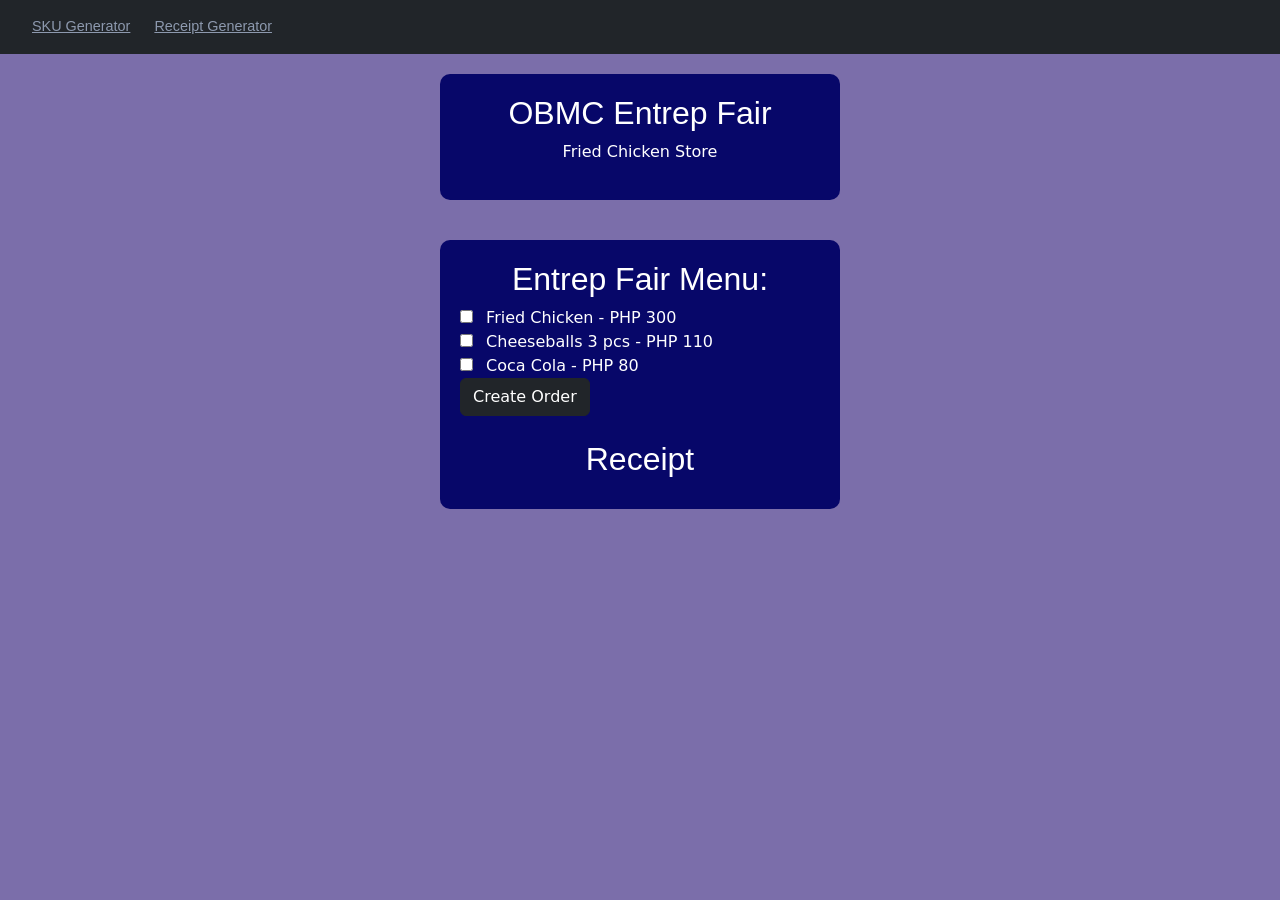
<file: index.html>
<!DOCTYPE html>
<html lang="en">
<head>
    <meta charset="UTF-8">
    <meta name="viewport" content="width=device-width, initial-scale=1.0">
    <title>1st Quarter Project</title>

    <!-- EXTERNAL LINKS -->

    <link rel="stylesheet" href="https://pyscript.net/releases/2025.7.3/core.css" />
    <script type="module" src="https://pyscript.net/releases/2025.7.3/core.js"></script>

    <link href="https://cdn.jsdelivr.net/npm/bootstrap@5.3.8/dist/css/bootstrap.min.css" rel="stylesheet" integrity="sha384-sRIl4kxILFvY47J16cr9ZwB07vP4J8+LH7qKQnuqkuIAvNWLzeN8tE5YBujZqJLB" crossorigin="anonymous">
    <script src="https://cdn.jsdelivr.net/npm/bootstrap@5.3.8/dist/js/bootstrap.bundle.min.js" integrity="sha384-FKyoEForCGlyvwx9Hj09JcYn3nv7wiPVlz7YYwJrWVcXK/BmnVDxM+D2scQbITxI" crossorigin="anonymous"></script>

    <link rel="preconnect" href="https://fonts.gstatic.com" crossorigin>
	<link href="https://fonts.googleapis.com/css2?family=Archivo+Black&display=swap" rel="stylesheet">

	<link rel="preconnect" href="https://fonts.googleapis.com">
	<link rel="preconnect" href="https://fonts.gstatic.com" crossorigin>
	<link href="https://fonts.googleapis.com/css2?family=Inter:ital,opsz,wght@0,14..32,100..900;1,14..32,100..900&display=swap" rel="stylesheet">

    <link rel="stylesheet" href="styles.css">
</head>
<body>


    <!-- NAVBAR -->
    <nav class="navbar text-center py-3 bg-dark text-light">
        <ul class="nav-menu">
            <li>
                <a href="sku.html" class="#">SKU Generator</a>
            </li>

            <li>
                <a href="index.html" class="active">Receipt Generator</a>
            </li>
        </ul>
    </nav>

    <div class="container-fluid">
        <div class="row">
            <div class="col-md-6">
                <h2 style="text-align: center;">OBMC Entrep Fair</h2>
                <p style="text-align: center;">Fried Chicken Store</p>
            </div>
        </div>
    </div>


    <!-- MENU -->
    <div class="container-fluid">
        <div class="row">
            <div class="col-md-6">
                <h2 class="text-center">Entrep Fair Menu:</h2>

                    <input type="checkbox" id="chicken" name="chicken" value="150">
                    <label for="chicken">Fried Chicken - PHP 300</label><br>

                    <input type="checkbox" id="sidedish" name="sidedish" value="120">
                    <label for="sidedish">Cheeseballs 3 pcs - PHP 110</label><br>

                    <input type="checkbox" id="soda" name="soda" value="120">
                    <label for="soda">Coca Cola - PHP 80</label><br>

                    <button type="button" class="btn btn-dark" py-click="create_order" value="create_order">Create Order</button><br></center><br>

                <h2 style="text-align: center;"">Receipt</h2>
                <div id="result"></div>
            </div>
        </div>
    </div>

    <py-script src="main.py"></py-script>
</body>
</html>
</file>
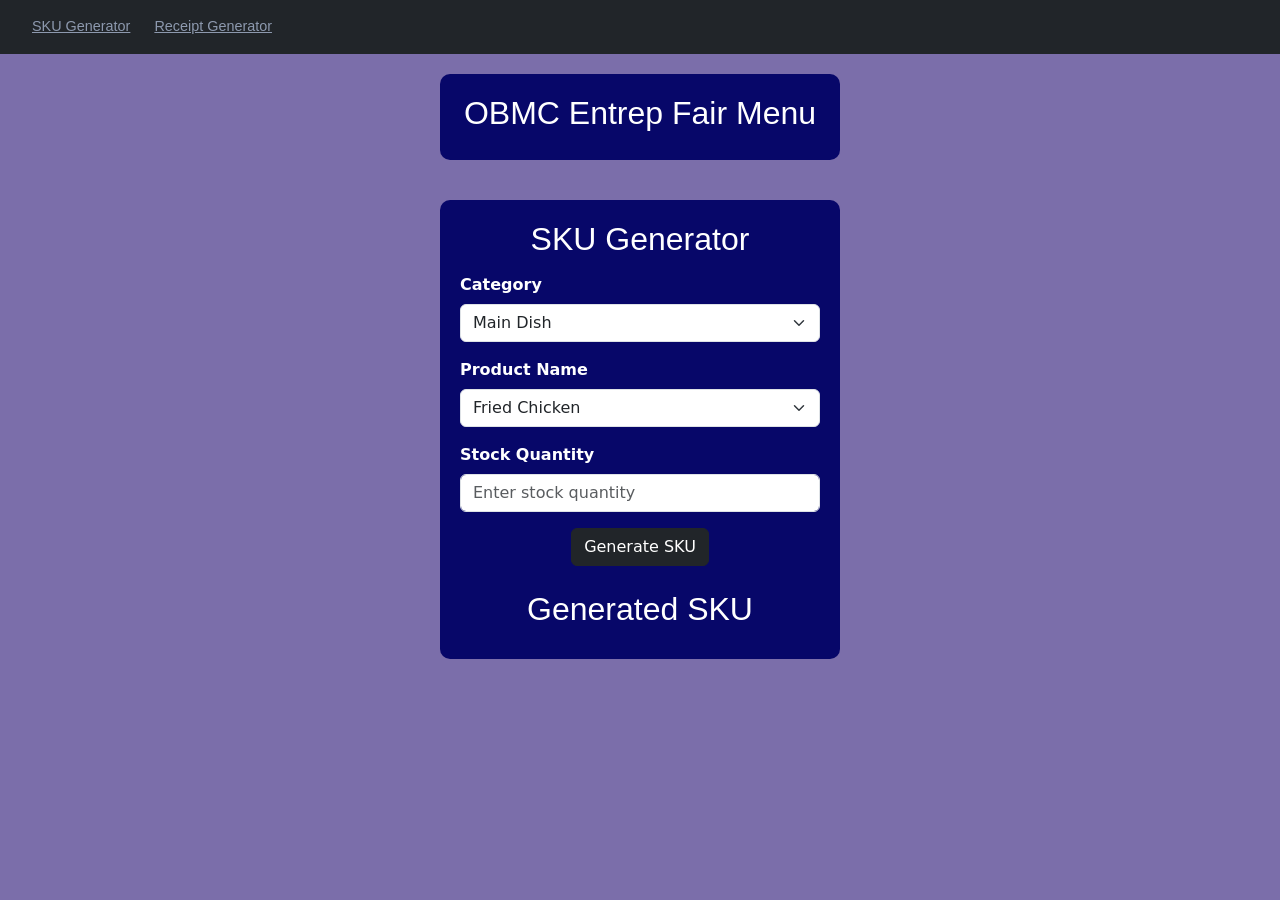
<file: sku.html>
<!DOCTYPE html>
<html lang="en">
<head>
    <meta charset="UTF-8">
    <meta name="viewport" content="width=device-width, initial-scale=1.0">
    <title>1st Quarter Project</title>

    <!-- EXTERNAL LINKS -->

    <link rel="stylesheet" href="https://pyscript.net/releases/2025.7.3/core.css" />
    <script type="module" src="https://pyscript.net/releases/2025.7.3/core.js"></script>

    <link href="https://cdn.jsdelivr.net/npm/bootstrap@5.3.8/dist/css/bootstrap.min.css" rel="stylesheet" integrity="sha384-sRIl4kxILFvY47J16cr9ZwB07vP4J8+LH7qKQnuqkuIAvNWLzeN8tE5YBujZqJLB" crossorigin="anonymous">
    <script src="https://cdn.jsdelivr.net/npm/bootstrap@5.3.8/dist/js/bootstrap.bundle.min.js" integrity="sha384-FKyoEForCGlyvwx9Hj09JcYn3nv7wiPVlz7YYwJrWVcXK/BmnVDxM+D2scQbITxI" crossorigin="anonymous"></script>

    <link rel="preconnect" href="https://fonts.gstatic.com" crossorigin>
	<link href="https://fonts.googleapis.com/css2?family=Archivo+Black&display=swap" rel="stylesheet">

	<link rel="preconnect" href="https://fonts.googleapis.com">
	<link rel="preconnect" href="https://fonts.gstatic.com" crossorigin>
	<link href="https://fonts.googleapis.com/css2?family=Inter:ital,opsz,wght@0,14..32,100..900;1,14..32,100..900&display=swap" rel="stylesheet">

    <link rel="stylesheet" href="styles.css">
</head>
<body>


    <!-- NAVBAR -->
    <nav class="navbar text-center py-3 bg-dark text-light">
        <ul class="nav-menu">
            <li>
                <a href="sku.html" class="active">SKU Generator</a>
            </li>

            <li>
                <a href="index.html" class="#">Receipt Generator</a>
            </li>
        </ul>
    </nav>

    <div class="container-fluid">
        <div class="row">
            <div class="col-md-6">
                <h2 style="text-align: center;">OBMC Entrep Fair Menu</h2>
            </div>
        </div>
    </div>


    <!-- SKU GENERATOR -->
    <div class="container-fluid">
        <div class="row">
            <div class="col-md-6">
                <h2 class="text-center">SKU Generator</h2>

            <label for="category">Category</label>
                <select id="category" class="form-select mb-3">
                    <option value="MD">Main Dish</option>
                    <option value="SD">Side Dish</option>
                    <option value="SODA">Beverage</option>
                </select>

            <label for="product">Product Name</label>
                <select id="product" class="form-select mb-3">
                    <option value="FC">Fried Chicken</option>
                    <option value="CB">Cheeseballs</option>
                    <option value="CC">Coca Cola</option>
                </select>

        <label for="stock">Stock Quantity</label>
        <input type="number" id="stock" class="form-control mb-3" placeholder="Enter stock quantity" min="1">

        <div class="text-center mb-4">
            <button type="button" class="btn btn-dark" py-click="generate_sku">Generate SKU</button>
        </div>

    <h2 style="text-align: center;">Generated SKU</h2>
    <div id="result" style="text-align: center;"></div>


    <py-script src="main.py"></py-script>
</body>
</html>
</file>
<file: styles.css>
body {
    background-color: #7b6eaa;
    margin: 0;
    padding: 0;
}

h2 {
    color: rgb(255, 255, 255);
    font-family: 'Gill Sans', 'Gill Sans MT', Calibri, 'Trebuchet MS', sans-serif;
}

.col-md-6 {
    background-color: rgb(7, 7, 105);
    color: white;
    padding: 20px;
    border-radius: 10px;
    width: 400px;
    margin: 20px auto;
    box-sizing: border-box;
}

.navbar {
    display: flex;
    justify-content: space-between;
    align-items: center;
    background-color: #0d1b2a;
    padding: 0.8rem 2rem;
    font-family: 'Gill Sans', 'Gill Sans MT', Calibri, 'Trebuchet MS', sans-serif;
}

.navbar .nav-brand {
    color: #ffffff;
    font-weight: bold;
}

.navbar .nav-menu {
    display: flex;
    list-style: none;
    gap: 1.5rem;
    margin: 0;
    padding: 0;
}

.navbar .nav-menu a {
    color: #8d99ae;
    font-size: 0.9rem;
    display: flex;
    align-items: center;
    gap: 0.4rem;
}

label {
    display: block;
    margin-top: 15px;
    margin-bottom: 7px;
    font-weight: bold;
}

input[type="checkbox"] {
    width: auto;
    padding: 0;
    margin-right: 8px;
    border: none;
}

input[type="checkbox"] + label {
    display: inline-block;
    margin: 0;
    font-weight: normal;
}

input, select {
    width: 100%;
    padding: 16px;
    border: 1px solid #d5b99b;
    border-radius: 8px;
    font-size: 16px;
    box-sizing: border-box;
}

#result {
    white-space: pre-line;
    margin-top: 10px;
}
</file>
